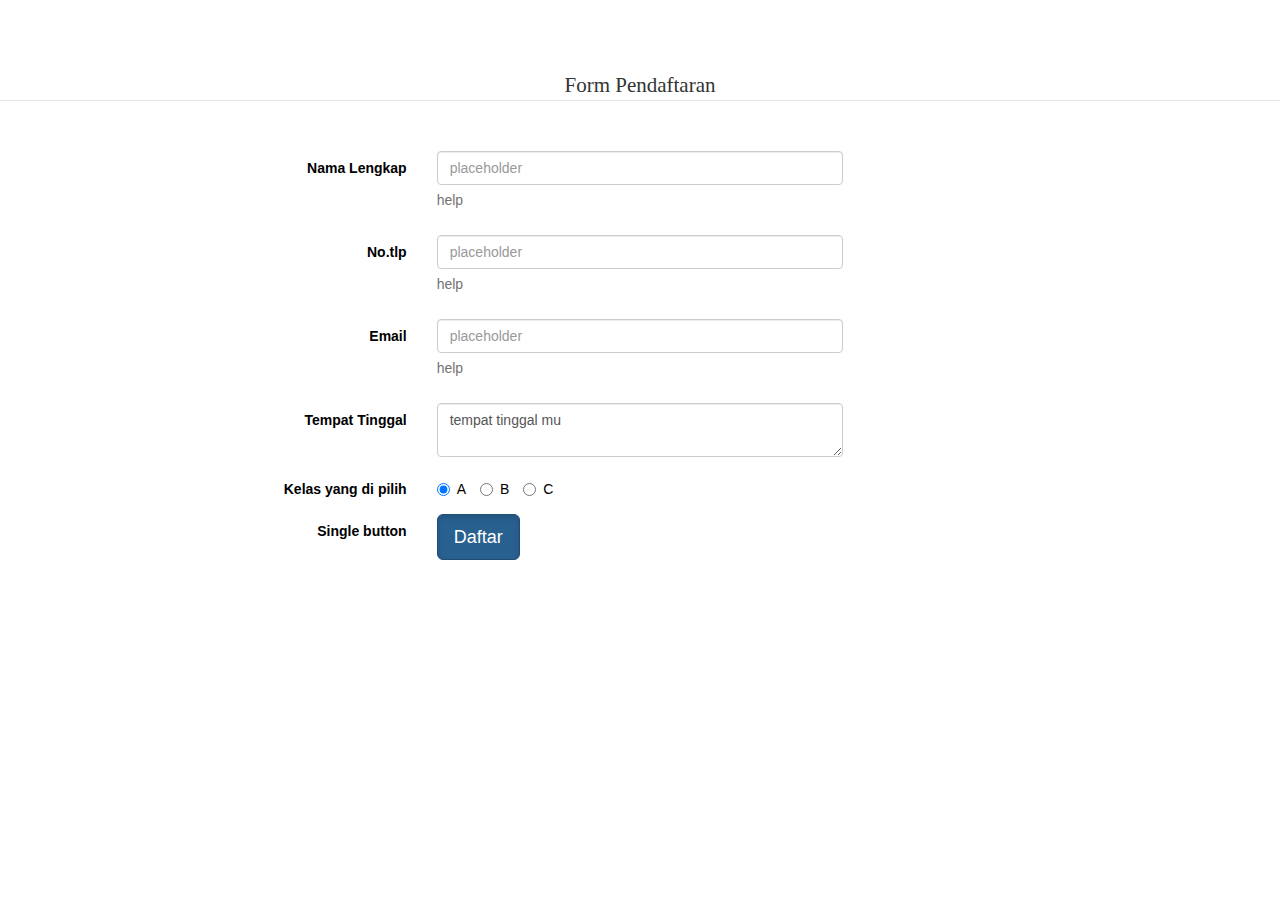
<file: form.html>
<!DOCTYPE html>
<html>
  <head>
    <meta charset="utf-8">
    <title>form</title>
    <link rel="stylesheet" href="css/formstyle.css">
    <link rel="stylesheet" href="css/bootstrap.min.css">
    <link rel="text/javascript" href="css/bootstrap.js">
  </head>
  <body>
    <form class="form-horizontal">
<fieldset>

<!-- Form Name -->
<div class="atas">
<legend color="white">Form Pendaftaran</legend>
</div>
<!-- Text input-->
<div class="form-group">
  <label class="col-md-4 control-label" for="textinput">Nama Lengkap</label>
  <div class="col-md-4">
  <input id="textinput" name="textinput" type="text" placeholder="placeholder" class="form-control input-md">
  <span class="help-block">help</span>
  </div>
</div>

<!-- Text input-->
<div class="form-group">
  <label class="col-md-4 control-label" for="textinput">No.tlp</label>
  <div class="col-md-4">
  <input id="textinput" name="textinput" type="text" placeholder="placeholder" class="form-control input-md">
  <span class="help-block">help</span>
  </div>
</div>

<!-- Text input-->
<div class="form-group">
  <label class="col-md-4 control-label" for="textinput">Email</label>
  <div class="col-md-4">
  <input id="textinput" name="textinput" type="text" placeholder="placeholder" class="form-control input-md">
  <span class="help-block">help</span>
  </div>
</div>

<!-- Textarea -->
<div class="form-group">
  <label class="col-md-4 control-label" for="textarea">Tempat Tinggal</label>
  <div class="col-md-4">
    <textarea class="form-control" id="textarea" name="textarea">tempat tinggal mu</textarea>
  </div>
</div>

<!-- Multiple Radios (inline) -->
<div class="form-group">
  <label class="col-md-4 control-label" for="radios">Kelas yang di pilih</label>
  <div class="col-md-4">
    <label class="radio-inline" for="radios-0">
      <input type="radio" name="radios" id="radios-0" value="1" checked="checked">
      A
    </label>
    <label class="radio-inline" for="radios-1">
      <input type="radio" name="radios" id="radios-1" value="2">
      B
    </label>
    <label class="radio-inline" for="radios-2">
      <input type="radio" name="radios" id="radios-2" value="3">
      C
    </label>
  </div>
</div>

<!-- Button -->
<div class="form-group">
  <label class="col-md-4 control-label" for="singlebutton">Single button</label>
  <div class="col-md-4">
    <a href="thanks.html"> <button type="button" class="btn active btn-lg btn-primary">
      Daftar
    </button></a>
  </div>
</div>

</fieldset>
</form>


  </body>
</html>
</file>
<file: css/formstyle.css>
body{
  background-image:url(https://static.pexels.com/photos/235994/pexels-photo-235994.jpeg);
}
div.form-group{
  color: black;
}

div.atas{
  font-family: 'Georgia', serif;
  font.weight: bold;
  font-size: 40px;
  text-align: center;
  padding-top: 70px;
  padding-bottom: 30px;

}
#singlebutton{
  color: white;
}
</file>
